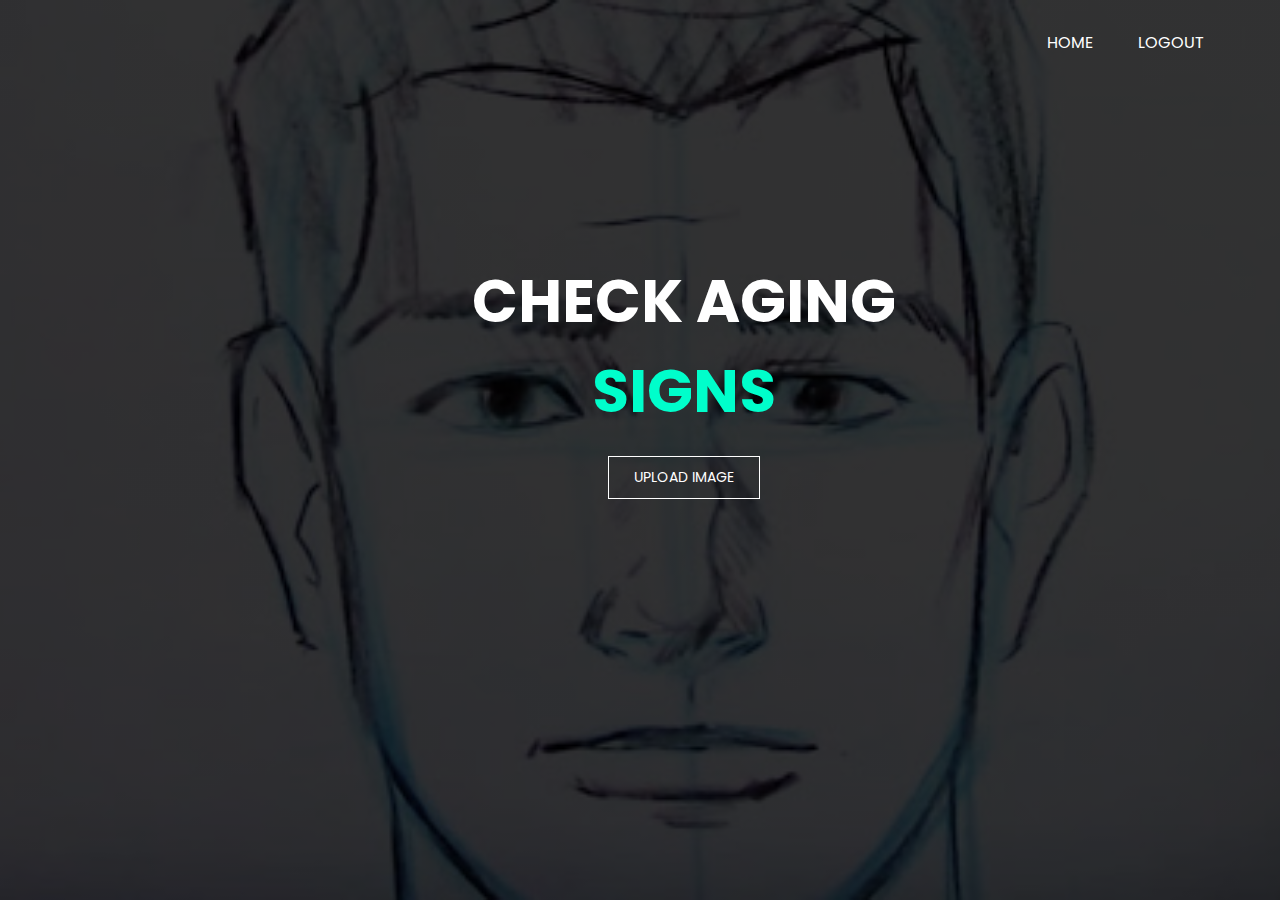
<file: signs of aging/index.html>
<!DOCTYPE html>
<html lang="en">
<head>
    <meta charset="UTF-8">
    <title>Ageing sign B7</title>
    <link href="https://fonts.googleapis.com/css2?family=Poppins:wght@400;600;700;900&display=swap" rel="stylesheet">
    <link rel="stylesheet" href="homestyle.css">    
</head>
<body>
    <header>
    <div class="wrapper">
        
<ul class="nav-area">
<li><a href="#">Home</a></li>
<li><a href="login.html">Logout</a></li>
</ul>
</div>
<div class="welcome-text">
        <h1>
Check Aging <span>Signs</span></h1>
<a href="indx.php">Upload image</a>
    </div>
</header>

</body>
</html>
</file>
<file: signs of aging/homestyle.css>
* {
	margin: 0;
	padding: 0;
}
body {
	font-family: 'Poppins', sans-serif;
}
.wrapper {
	width: 1170px;
	margin: auto;
}
header {
	background: linear-gradient(rgba(0, 0, 0, 0.8), rgba(0, 0, 0, 0.8)), url(human.img);
	height: 100vh;
	-webkit-background-size: cover;
	background-size: cover;
	background-position: center center;
	position: relative;
}
.nav-area {
	float: right;
	list-style: none;
	margin-top: 30px;
}
.nav-area li {
	display: inline-block;
}
.nav-area li a {
	color: #fff;
	text-decoration: none;
	padding: 5px 20px;
	font-family: poppins;
	font-size: 16px;
	text-transform: uppercase;
}
.nav-area li a:hover {
	background: #fff;
	color: #333;
}
.logo {
	float: left;
}
.logo img {
	width: 100%;
	padding: 15px 0;
}
.welcome-text {
	position: absolute;
	width: 600px;
	height: 300px;
	margin: 20% 30%;
	text-align: center;
}
.welcome-text h1 {
	text-align: center;
	color: #fff;
	text-transform: uppercase;
	font-size: 60px;
}
.welcome-text h1 span {
	color: #00fecb;
}
.welcome-text a {
	border: 1px solid #fff;
	padding: 10px 25px;
	text-decoration: none;
	text-transform: uppercase;
	font-size: 14px;
	margin-top: 20px;
	display: inline-block;
	color: #fff;
}
.welcome-text a:hover {
	background: #fff;
	color: #333;
}
/*resposive*/

@media (max-width:600px) {
	.wrapper {
		width: 100%;
	}
	.logo {
		float: none;
		width: 50%;
		text-align: center;
		margin: auto;
	}
	img {
		width: ;
	}
	.nav-area {
		float: none;
		margin-top: 0;
	}
	.nav-area li a {
		padding: 5px;
		font-size: 11px;
	}
	.nav-area {
		text-align: center;
	}
	.welcome-text {
		width: 100%;
		height: auto;
		margin: 30% 0;
	}
	.welcome-text h1 {
		font-size: 30px;
	}
}
</file>
